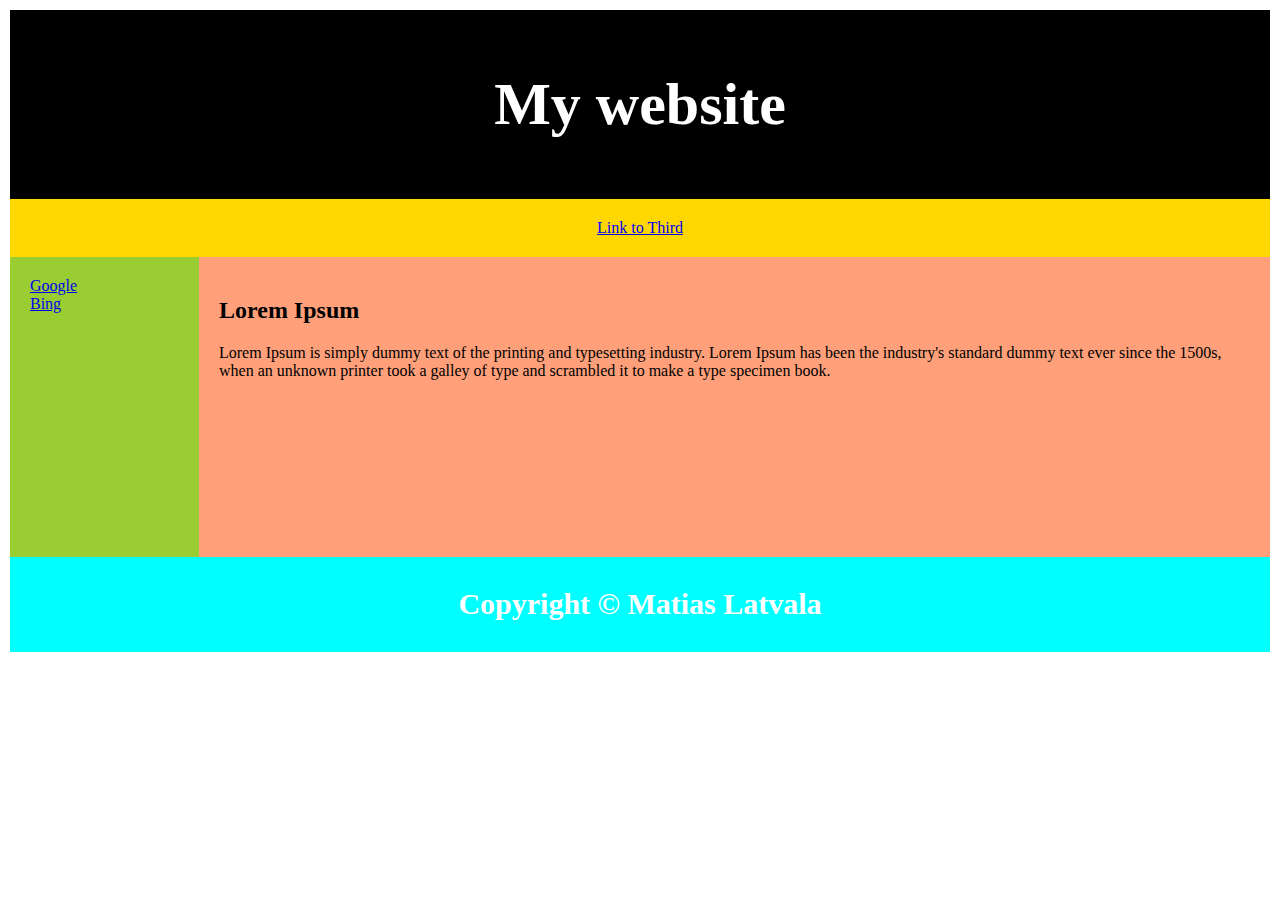
<file: index.html>
<!DOCTYPE html>
<html lang="en">
<head>
    <meta charset="UTF-8">
    <meta http-equiv="X-UA-Compatible" content="IE=edge">
    <meta name="viewport" content="width=device-width, initial-scale=1.0">
    <link rel="stylesheet" type="text/css" href="third.css">
    <title>My website for 06B Page Layout</title>
</head>
<body>
    
    <div class="header">
        <h1>My website</h1>
    </div>

    <div class="nav1">
        <a href="third.html">Link to Third</a>
    </div>

    <div class="nav2">
    <ul>
        <li><a href="https://www.google.com/" target="_blank">Google</a></li>
        <li><a href="https://www.bing.com/" target="_blank">Bing</a></li>
    </ul>
    </div>

    <div class="section">
        <h2>
            Lorem Ipsum
        </h2>

        <p>Lorem Ipsum is simply dummy text of the printing and typesetting industry. Lorem Ipsum has been the industry's standard dummy text ever since the 1500s, when an unknown printer took a galley of type and scrambled it to make a type specimen book.</p>
    </div>


    <div class="footer">
        <h1>Copyright &#169; Matias Latvala</h1>
    </div>





</body>
</html>
</file>
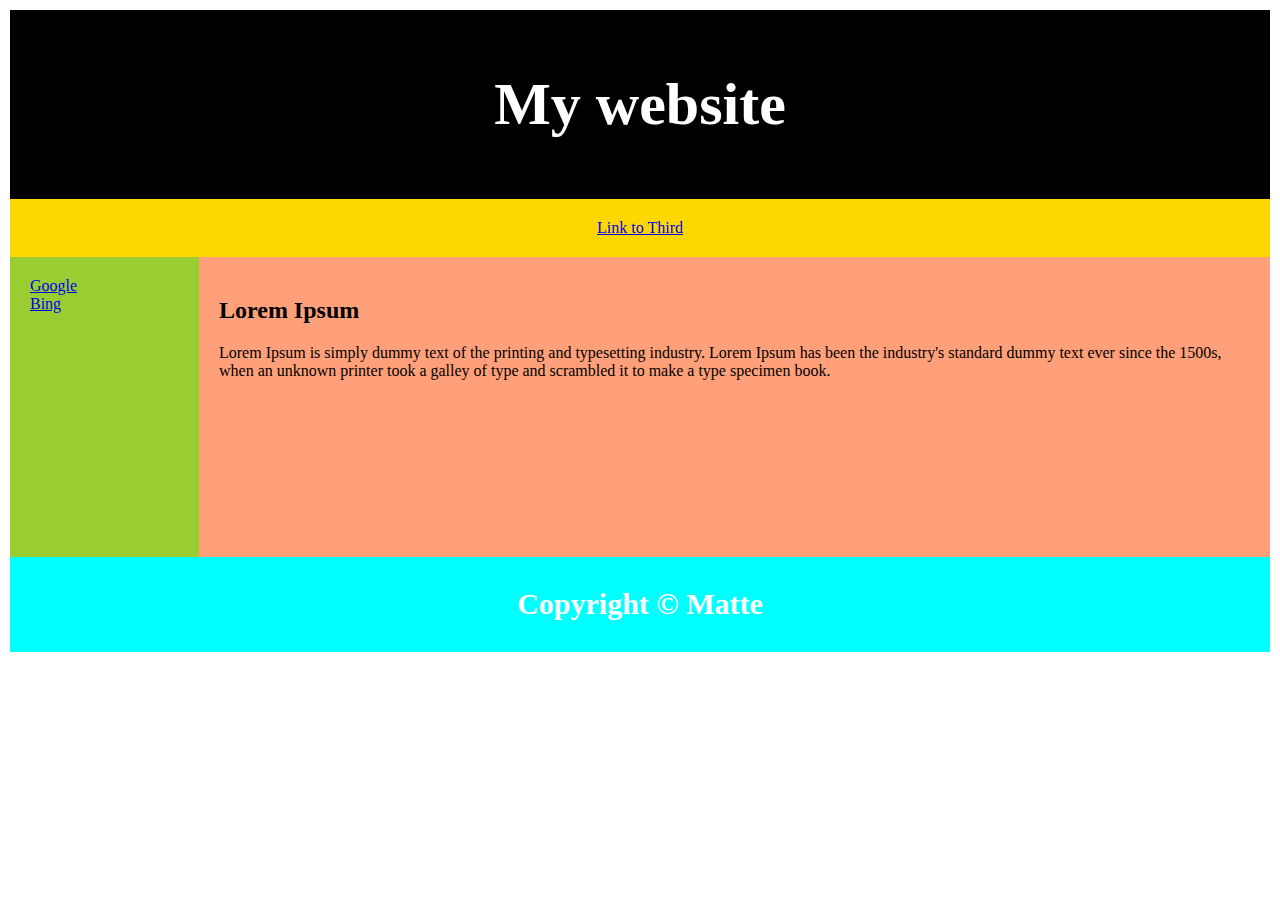
<file: third.html>
<!DOCTYPE html>
<html lang="en">
<head>
    <meta charset="UTF-8">
    <meta http-equiv="X-UA-Compatible" content="IE=edge">
    <meta name="viewport" content="width=device-width, initial-scale=1.0">
    <link rel="stylesheet" type="text/css" href="third.css">
    <title>My website for 06B Page Layout</title>
</head>
<body>
    
    <div class="header">
        <h1>My website</h1>
    </div>

    <div class="nav1">
        <a href="third.html">Link to Third</a>
    </div>

    <div class="nav2">
    <ul>
        <li><a href="https://www.google.com/" target="_blank">Google</a></li>
        <li><a href="https://www.bing.com/" target="_blank">Bing</a></li>
    </ul>
    </div>

    <div class="section">
        <h2>
            Lorem Ipsum
        </h2>

        <p>Lorem Ipsum is simply dummy text of the printing and typesetting industry. Lorem Ipsum has been the industry's standard dummy text ever since the 1500s, when an unknown printer took a galley of type and scrambled it to make a type specimen book.</p>
    </div>


    <div class="footer">
        <h1>Copyright &#169; Matte</h1>
    </div>





</body>
</html>
</file>
<file: third.css>
* {
    box-sizing: border-box;
  }

body {
    font-family: Georgia, 'Times New Roman', Times, serif;
    margin: 10px;
    overflow: hidden;
}

div.header {
    background-color: black;
    color: white;
    text-align: center;
    font-size: 30px;
    padding: 20px;
}

div.nav1 {
    text-align: center;
    padding: 20px;
    background-color: gold;
}

div.nav2 {
    float: left;
    width: 15%;
    height: 300px;
    background-color: yellowgreen;
    padding: 20px;
  }

ul {
    list-style-type: none;
    margin: 0;
    padding: 0;
}

li a {
    list-style-type: none;
    padding: 0;
}

a:hover {
    color: red;
}

div.section {
    float: left;
    width: 85%;
    background-color: lightsalmon;
    padding: 20px;
    height: 300px;
}

div.section::after {
    content: "";
    display: table;
    clear: both;
}

div.footer {
    background-color: aqua;
    color: white;
    text-align: center;
    font-size: 15px;
    padding: 10px;
    width: 100%;
    bottom: 0;
    overflow: hidden;
}

@media (max-width: 600px) {
    div.nav2, div.section {
      width: 100%;
      height: auto;
    }
}
</file>
